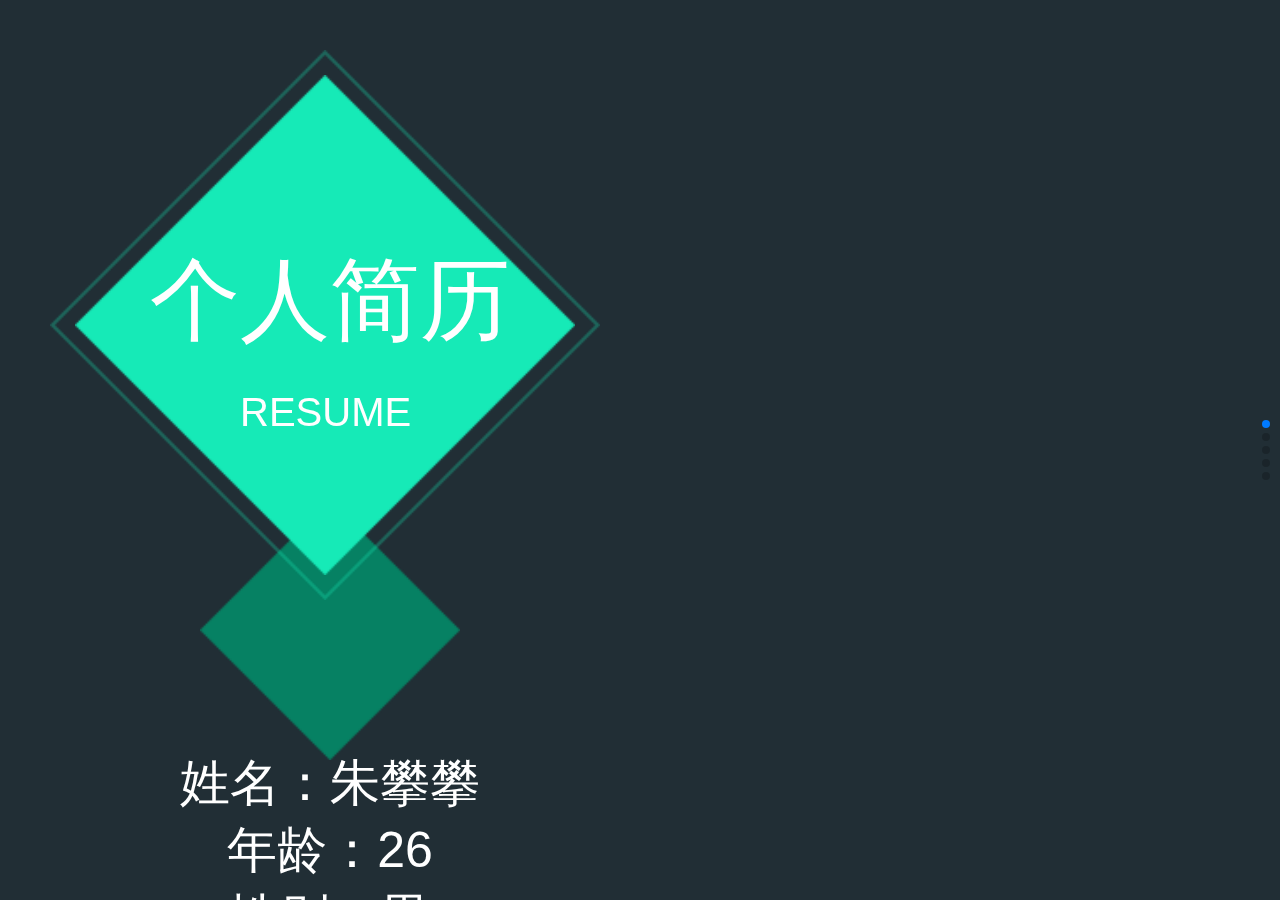
<file: index.html>
<!DOCTYPE html>
<html>
	<head>
		<meta charset="utf-8" />
		<meta name="viewport" content="width=device-width, initial-scale=1, minimum-scale=1, maximum-scale=1">
		<title></title>
		<link rel="stylesheet" href="css/swiper-3.3.1.min.css" />
		<link rel="stylesheet" href="css/style.css" />
		<link rel="stylesheet" href="css/animate.min.css" />
		
		<script src="js/jquery-1.11.3.js"></script>
		<script src="js/swiper.animate.min.js"></script>
	    <script src="js/swiper-3.3.1.min.js"></script>
	    <script src="js/rem.js"></script>
	</head>
	<body>
		
		
			<!-- Swiper -->
		    <div class="swiper-container">
		        <div class="swiper-wrapper">
		        	<!--第一个页面-->
		            <div class="swiper-slide main_first">
		            	<div class="main_about">
		            		
		            		<div class="ani main_small-1" swiper-animate-effect="rotateIn" swiper-animate-duration="1.5s" swiper-animate-delay="1s">
		            			<!--底下的小图 一直转圈-->
		            			<img src="img/an_1.png" />
		            		</div>
		            		
		            		<div class="ani main_out" swiper-animate-effect="flip" swiper-animate-duration=".2s" swiper-animate-delay=".3s">
		            			<!--外边框-->
		            			<img src="img/an_2.png" />
		            		</div>
		            		<div class="ani main_side" swiper-animate-effect="flip" swiper-animate-duration="1s" swiper-animate-delay=".2s">
		            			<!--边框内部的方形图-->
		            			<img src="img/an_3.png" />
		            		</div>
		            		
		            		<p class="ani main_chinese" swiper-animate-effect="fadeInUp" swiper-animate-duration="0.5s" swiper-animate-delay="1s">个人简历</p>
		            		<p class="ani main_english" swiper-animate-effect="fadeInUp" swiper-animate-duration="0.5s" swiper-animate-delay="1s">RESUME</p>
		            		
		            		
		            		
		            		
		            	</div>
		            	<div class="ani main_cont" >
		            		<p class="ani" swiper-animate-effect="fadeInUp" swiper-animate-duration="1s" swiper-animate-delay="1.3s">姓名：朱攀攀</p>
		            		<p class="ani" swiper-animate-effect="fadeInUp" swiper-animate-duration="1s" swiper-animate-delay="1.6s">年龄：26</p>
		            		<p class="ani" swiper-animate-effect="fadeInUp" swiper-animate-duration="1s" swiper-animate-delay="2s">性别：男</p>
		            	</div>
		            	<!--指引箭头-->
		            	<div class="ani main_nav" swiper-animate-effect="fadeInUp" swiper-animate-duration="1.5s" swiper-animate-delay=".5s">
		            		<img src="img/bg_nav.png">
		            	</div>
		            </div>
		            <!--第二个页面-->
		            <div class="swiper-slide skill">
		            	<div class="skill_head">
		            		<div class="ani skill_img" swiper-animate-effect="skill_img" swiper-animate-duration="2s">
		            			<!--齿轮-->
		            			<img src="img/box_2.png" />
		            		</div>
		            		<!--齿轮右方 边线-->
		            		<div class="skill_border">
		            			<span class="ani" swiper-animate-effect="bounceInDown" swiper-animate-duration="2s" swiper-animate-delay=".2s"></span>
		            			<b class="ani" swiper-animate-effect="bounceInLeft" swiper-animate-duration="2s" swiper-animate-delay="1s">专业技能</b>
		            		</div>
		            	</div>
		            	<!-- 下面技能介绍 -->
		            	<div class="skill_cont">
		            		<ul>
		            			<li class="ani" swiper-animate-effect="bounceInLeft" swiper-animate-duration="4s" swiper-animate-delay="1.2s">
		            				<i>
		            					<img src="img/an_3.png" />
		            				</i>
		            				<b>
		            					HTML5<br/>
		            					CSS<br/>
		            					JS<br/>...
		            				</b>
		            			</li>
		            			<li class="ani" swiper-animate-effect="bounceInLeft" swiper-animate-duration="4s" swiper-animate-delay="2s">
		            				<i>
		            					<img src="img/an_3.png" />
		            				</i>
		            				<b>
		            					JQuery<br/>
		            					Bootstrap<br/>
		            					Swiper<br/>...
		            				</b>
		            			</li>
		            			<li class="ani" swiper-animate-effect="bounceInDown" swiper-animate-duration="4s" swiper-animate-delay="3s">
		            				<i>
		            					<img src="img/an_3.png" />
		            				</i>
		            				<b>
		            					HBuilder<br/>
		            					PhotoShop<br/>
		            					...
		            				</b>
		            			</li>
		            			<li class="ani" swiper-animate-effect="bounceInRight" swiper-animate-duration="4s" swiper-animate-delay="4s">
		            				<i>
		            					<img src="img/an_3.png" />
		            				</i>
		            				<b>
		            					Git<br/>Gulp<br/>AvalonJS<br/>...
		            				</b>
		            			</li>
		            		</ul>
		            	</div>
		            	
		            	<!--指引箭头-->
		            	<div class="ani main_nav" swiper-animate-effect="fadeInUp" swiper-animate-duration="1.5s" swiper-animate-delay=".5s">
		            		<img src="img/bg_nav.png">
		            	</div>
		            </div>
		            <!--第三个页面-->
		            <div class="swiper-slide main_work">
		            	<div class="work_ixper">
		            		<div class="ani" swiper-animate-effect="fadeIn" swiper-animate-duration="1.5s" swiper-animate-delay=".5s">工作经验：</div>
		            		<div>
		            			<i class="ani" swiper-animate-effect="fadeIn" swiper-animate-duration="1.5s" swiper-animate-delay="1s">2014年 10月 -- 2016年 5月</i>
		            			<b class="ani" swiper-animate-effect="fadeIn" swiper-animate-duration="1.5s" swiper-animate-delay="1.5s">厦门厦之鑫科技有限公司</b>
		            			<p class="ani" swiper-animate-effect="fadeIn" swiper-animate-duration="1.5s" swiper-animate-delay="2s">担任职位:WEB前端开发工程师</p>
		            		</div>
		            	</div>
		            	<div class="work_duty">
		            		<div class="ani" swiper-animate-effect="fadeIn" swiper-animate-duration="1.5s" swiper-animate-delay="3s">工作职责：</div>
		            		<div class="ani" swiper-animate-effect="fadeIn" swiper-animate-duration="1.5s" swiper-animate-delay="3.5s">
		            			<p class="ani" swiper-animate-effect="fadeIn" swiper-animate-duration="1.5s" swiper-animate-delay="4s">根据设计图实现Web前端H5模块开发；</p>
		            			<p class="ani" swiper-animate-effect="fadeIn" swiper-animate-duration="1.5s" swiper-animate-delay="4.5s">优化代码并保持良好的兼容性；</p>
		            			<p class="ani" swiper-animate-effect="fadeIn" swiper-animate-duration="1.5s" swiper-animate-delay="5s">配合后台人员完成页面交互与网站更新。</p>
		            		</div>
		            	</div>
		            	<!--指引箭头-->
		            	<div class="ani main_nav" swiper-animate-effect="fadeInUp" swiper-animate-duration="1.5s" swiper-animate-delay=".5s">
		            		<img src="img/bg_nav.png">
		            	</div>
		            </div>
		            <!--第四个页面-->
		            <div class="swiper-slide main_expect">
		            	<div class="ani" swiper-animate-effect="fadeIn" swiper-animate-duration="1.5s" swiper-animate-delay=".2s">期待</div>
		            	<ul>
		            		<li>
		            			<p class="ani" swiper-animate-effect="fadeIn" swiper-animate-duration="1.5s" swiper-animate-delay=".5s">期待公司</p>
		            			<b class="ani" swiper-animate-effect="fadeInRight" swiper-animate-duration="1s" swiper-animate-delay="1s">需要HTML5前端开发的互联网公司</b>
		            		</li>
		            		<li>
		            			<p class="ani" swiper-animate-effect="fadeIn" swiper-animate-duration="1.5s" swiper-animate-delay="1.5s">期待职位</p>
		            			<b class="ani" swiper-animate-effect="fadeInRight" swiper-animate-duration="1s" swiper-animate-delay="2s">HTML5前端开发工程师</b>
		            		</li>
		            		<li>
		            			<p class="ani" swiper-animate-effect="fadeIn" swiper-animate-duration="1.5s" swiper-animate-delay="2.5s">期待薪资</p>
		            			<b class="ani" swiper-animate-effect="fadeInRight" swiper-animate-duration="1s" swiper-animate-delay="3s">面议</b>
		            		</li>
		            	</ul>
		            	<!--指引箭头-->
		            	<div class="ani main_nav" swiper-animate-effect="fadeInUp" swiper-animate-duration="1.5s" swiper-animate-delay=".5s">
		            		<img src="img/bg_nav.png">
		            	</div>
		            </div>
		            <!--第五个页面-->
		            <div class="swiper-slide main_contact">
		            	<div class="ani" swiper-animate-effect="fadeInDown" swiper-animate-duration="1.5s" swiper-animate-delay=".5s">联系方式</div>
		            	<ul class="ani" swiper-animate-effect="fadeIn" swiper-animate-duration="1.5s" swiper-animate-delay="1s">
		            		
		            		<li>
		            			<i class="ani" swiper-animate-effect="fadeIn" swiper-animate-duration="1.5s" swiper-animate-delay="2s"><img src="img/last_1.png"></i>
		            			<span class="ani" swiper-animate-effect="fadeInRight" swiper-animate-duration="1.5s" swiper-animate-delay="1s">18925292795@163.com</span>
		            		</li>
		            		<li>
		            			<i class="ani" swiper-animate-effect="fadeIn" swiper-animate-duration="1.5s" swiper-animate-delay="2s"><img src="img/last_2.png"></i>
		            			<span class="ani" swiper-animate-effect="fadeInRight" swiper-animate-duration="1.5s" swiper-animate-delay="1s"><a href="18925292795">18925292795</a></span>
		            		</li>
		            		<li>
		            			<i class="ani" swiper-animate-effect="fadeIn" swiper-animate-duration="1.5s" swiper-animate-delay="2s"><img src="img/last_3.png"></i>
		            			<span class="ani" swiper-animate-effect="fadeInRight" swiper-animate-duration="1.5s" swiper-animate-delay="1s">1440326366</span>
		            		</li>
		            	</ul>
		            	<!--指引箭头-->
		            	<div class="ani main_nav" swiper-animate-effect="fadeInUp" swiper-animate-duration="1.5s" swiper-animate-delay=".5s">
		            		<img src="img/bg_nav.png">
		            	</div>
		            </div>
		        </div>
		        <!-- Add Pagination -->
		        <div class="swiper-pagination"></div>
		    </div>
		</div>
		
	
	    
	    <!-- Initialize Swiper -->
	    <script>
		    var mySwiper = new Swiper('.swiper-container', {
		        pagination: '.swiper-pagination',
		       mousewheelControl : true,
		        direction: 'vertical',
		        
		        
			    onInit: function(swiper){
			   		swiperAnimateCache(swiper); //隐藏动画元素 
			    	swiperAnimate(swiper); //初始化完成开始动画
			  	}, 
			  	onSlideChangeEnd: function(swiper){ 
			    	swiperAnimate(swiper);
			 	},
			 	onTransitionEnd: function(swiper){
					swiperAnimate(swiper);
			    },
			 	watchSlidesProgress: true,
			})
	    </script>
	</body>
</html>
</file>
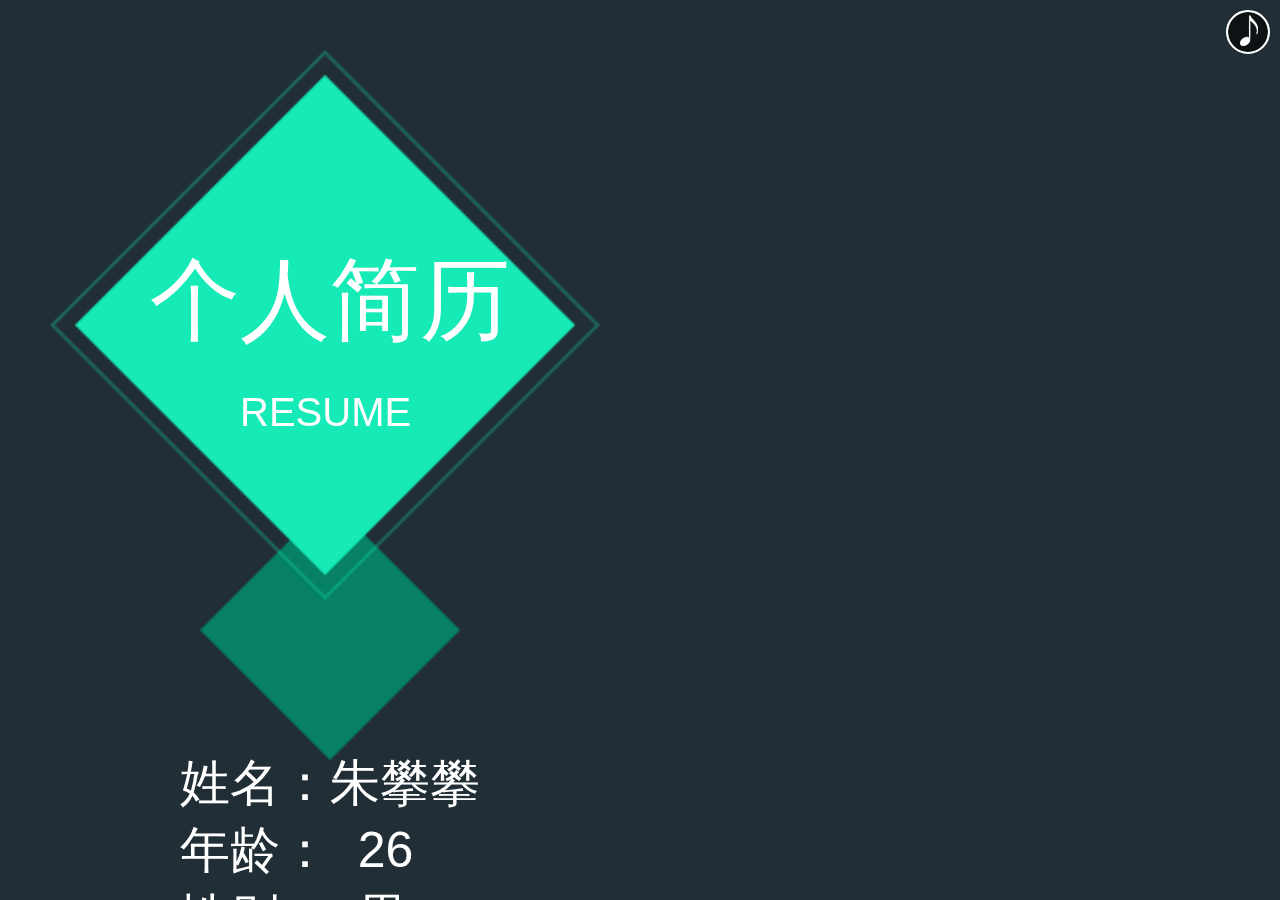
<file: jisnli/index.html>
<!DOCTYPE html>
<html>
	<head>
		<meta charset="utf-8" />
		<meta name="viewport" content="width=device-width, initial-scale=1, minimum-scale=1, maximum-scale=1">
		<title></title>
		<link rel="stylesheet" href="css/swiper-3.3.1.min.css" />
		<link rel="stylesheet" href="css/style.css" />
		<link rel="stylesheet" href="css/animate.min.css" />
		
		<script src="js/jquery-1.11.3.js"></script>
		<script src="js/swiper.animate.min.js"></script>
	    <script src="js/swiper-3.3.1.min.js"></script>
	    <script src="js/rem.js"></script>
	</head>
	<body>
		
		
			<!-- Swiper -->
		    <div class="swiper-container">
		    	<div id="music_ico" class="music_ico">
        	       <audio id="Jaudio"  class="media-audio" src="img/Bandari - Moonglow.mp3"  autoplay="" loop="" preload=""></audio>
		    	<!--<audio id="Jaudio" class="media-audio" src="assets/music/介绍客户_4.mp3" preload ></audio >--> 
		    	</div>
		        <div class="swiper-wrapper">
		        	<!--第一个页面-->
		            <div class="swiper-slide main_first">
		            	<div class="main_about">
		            		
		            		<div class="ani main_small-1" swiper-animate-effect="rotateIn" swiper-animate-duration="1.5s" swiper-animate-delay="1s">
		            			<!--底下的小图 一直转圈-->
		            			<img src="img/an_1.png" />
		            		</div>
		            		
		            		<div class="ani main_out" swiper-animate-effect="flip" swiper-animate-duration=".2s" swiper-animate-delay=".3s">
		            			<!--外边框-->
		            			<img src="img/an_2.png" />
		            		</div>
		            		<div class="ani main_side" swiper-animate-effect="flip" swiper-animate-duration="1s" swiper-animate-delay=".2s">
		            			<!--边框内部的方形图-->
		            			<img src="img/an_3.png" />
		            		</div>
		            		
		            		<p class="ani main_chinese" swiper-animate-effect="fadeInUp" swiper-animate-duration="0.5s" swiper-animate-delay="1s">个人简历</p>
		            		<p class="ani main_english" swiper-animate-effect="fadeInUp" swiper-animate-duration="0.5s" swiper-animate-delay="1s">RESUME</p>
	
		            	</div>
		            	<div class="ani main_cont" >
		            		<p class="ani" swiper-animate-effect="fadeInUp" swiper-animate-duration="1s" swiper-animate-delay="1.3s">姓名：朱攀攀</p>
		            		<p class="ani" swiper-animate-effect="fadeInUp" swiper-animate-duration="1s" swiper-animate-delay="1.6s">年龄：    &nbsp;26</p>
		            		<p class="ani" swiper-animate-effect="fadeInUp" swiper-animate-duration="1s" swiper-animate-delay="2s">性别：    &nbsp;男</p>
		            	</div>
		            	<!--指引箭头-->
		            	<div class="ani main_nav" swiper-animate-effect="fadeInUp" swiper-animate-duration="1.5s" swiper-animate-delay=".5s">
		            		<img src="img/bg_nav.png">
		            	</div>
		            </div>
		            <!--第二个页面-->
		            <div class="swiper-slide skill">
		            	<div class="skill_head">
		            		<div class="ani skill_img" swiper-animate-effect="skill_img" swiper-animate-duration="2s">
		            			<!--齿轮-->
		            			<img src="img/box_2.png" />
		            		</div>
		            		<!--齿轮右方 边线-->
		            		<div class="skill_border">
		            			<span class="ani" swiper-animate-effect="bounceInDown" swiper-animate-duration="2s" swiper-animate-delay=".2s"></span>
		            			<b class="ani" swiper-animate-effect="bounceInLeft" swiper-animate-duration="2s" swiper-animate-delay="1s">专业技能</b>
		            		</div>
		            	</div>
		            	<!-- 下面技能介绍 -->
		            	<div class="skill_cont">
		            		<ul>
		            			<li class="ani" swiper-animate-effect="bounceInLeft" swiper-animate-duration="4s" swiper-animate-delay="1.2s">
		            				<i>
		            					<img src="img/an_3.png" />
		            				</i>
		            				<b>
		            					 HTML<br/>
		            					 CSS<br/>
		            					 JS<br/>...
		            				</b>
		            			</li>
		            			<li class="ani" swiper-animate-effect="bounceInLeft" swiper-animate-duration="4s" swiper-animate-delay="2s">
		            				<i>
		            					<img src="img/an_3.png" />
		            				</i>
		            				<b>
		            					JQuery<br/>
		            					Bootstrap<br/>
		            					Swiper<br/>...
		            				</b>
		            			</li>
		            			<li class="ani" swiper-animate-effect="bounceInDown" swiper-animate-duration="4s" swiper-animate-delay="3s">
		            				<i>
		            					<img src="img/an_3.png" />
		            				</i>
		            				<b>
		            					HBuilder<br/>
		            					PhotoShop<br/>
		            					...
		            				</b>
		            			</li>
		            			<li class="ani" swiper-animate-effect="bounceInRight" swiper-animate-duration="4s" swiper-animate-delay="4s">
		            				<i>
		            					<img src="img/an_3.png" />
		            				</i>
		            				<b>
		            					Git<br/>Gulp<br/>cmd命令<br/>...
		            				</b>
		            			</li>
		            			<li class="ani" swiper-animate-effect="bounceInUp" swiper-animate-duration="4s" swiper-animate-delay="5s">
		            				<i>
		            					<img src="img/an_3.png" />
		            				</i>
		            				<b>
		            					H5<br/>C3动画<br/>微信场景<br/>...
		            				</b>
		            			</li>
		            		</ul>
		            	</div>
		            	
		            	<!--指引箭头-->
		            	<div class="ani main_nav" swiper-animate-effect="fadeInUp" swiper-animate-duration="1.5s" swiper-animate-delay=".5s">
		            		<img src="img/bg_nav.png">
		            	</div>
		            </div>
		            <!--第三个页面-->
		            <div class="swiper-slide main_work">
		            	<div class="work_ixper">
		            		<div class="ani" swiper-animate-effect="fadeIn" swiper-animate-duration="1.5s" swiper-animate-delay=".5s">工作经验：</div>
		            		<div>
		            			<i class="ani" swiper-animate-effect="fadeIn" swiper-animate-duration="1.5s" swiper-animate-delay="1s">2014年 10月 -- 2016年 5月</i>
		            			<b class="ani" swiper-animate-effect="fadeIn" swiper-animate-duration="1.5s" swiper-animate-delay="1.5s">厦门厦之鑫科技有限公司</b>
		            			<p class="ani" swiper-animate-effect="fadeIn" swiper-animate-duration="1.5s" swiper-animate-delay="2s">担任职位:WEB前端开发工程师</p>
		            		</div>
		            	</div>
		            	<div class="work_duty">
		            		<div class="ani" swiper-animate-effect="fadeIn" swiper-animate-duration="1.5s" swiper-animate-delay="3s">工作职责：</div>
		            		<div class="ani" swiper-animate-effect="fadeIn" swiper-animate-duration="1.5s" swiper-animate-delay="3.5s">
		            			<p class="ani" swiper-animate-effect="fadeIn" swiper-animate-duration="1.5s" swiper-animate-delay="4s">根据设计图实现Web前端H5模块开发；</p>
		            			<p class="ani" swiper-animate-effect="fadeIn" swiper-animate-duration="1.5s" swiper-animate-delay="4.5s">优化代码并保持良好的兼容性；</p>
		            			<p class="ani" swiper-animate-effect="fadeIn" swiper-animate-duration="1.5s" swiper-animate-delay="5s">配合后台人员完成页面交互与网站更新。</p>
		            		</div>
		            	</div>
		            	<!--指引箭头-->
		            	<div class="ani main_nav" swiper-animate-effect="fadeInUp" swiper-animate-duration="1.5s" swiper-animate-delay=".5s">
		            		<img src="img/bg_nav.png">
		            	</div>
		            </div>
		            <!--第四个页面-->
		            <div class="swiper-slide main_contact">
		            	<div class="ani" swiper-animate-effect="fadeInDown" swiper-animate-duration="1.5s" swiper-animate-delay=".5s">联系方式</div>
		            	<ul class="ani" swiper-animate-effect="fadeIn" swiper-animate-duration="1.5s" swiper-animate-delay="1s">
		            		
		            		<li>
		            			<i class="ani" swiper-animate-effect="fadeIn" swiper-animate-duration="1.5s" swiper-animate-delay="2s"><img src="img/last_1.png"></i>
		            			<span class="ani" swiper-animate-effect="fadeInRight" swiper-animate-duration="1.5s" swiper-animate-delay="1s">13400633031@163.com</span>
		            		</li>
		            		<li>
		            			<i class="ani" swiper-animate-effect="fadeIn" swiper-animate-duration="1.5s" swiper-animate-delay="2s"><img src="img/last_2.png"></i>
		            			<span class="ani" swiper-animate-effect="fadeInRight" swiper-animate-duration="1.5s" swiper-animate-delay="1s"><a href="18925292795">13400633031</a></span>
		            		</li>
		            	</ul>
		            	<!--指引箭头-->
		            	<div class="ani main_nav" swiper-animate-effect="fadeInUp" swiper-animate-duration="1.5s" swiper-animate-delay=".5s">
		            		<img src="img/bg_nav.png">
		            	</div>
		            </div>
		        </div>
		        <!-- Add Pagination -->
		        
		    </div>
		</div>
		
	
	    
	    <!-- Initialize Swiper -->
	    <script>
		    var mySwiper = new Swiper('.swiper-container', {
		        pagination: '.swiper-pagination',
		       mousewheelControl : true,
		        direction: 'vertical',
		        
		        
			    onInit: function(swiper){
			   		swiperAnimateCache(swiper); //隐藏动画元素 
			    	swiperAnimate(swiper); //初始化完成开始动画
			  	}, 
			  	onSlideChangeEnd: function(swiper){ 
			    	swiperAnimate(swiper);
			 	},
			 	onTransitionEnd: function(swiper){
					swiperAnimate(swiper);
			    },
			 	watchSlidesProgress: true,
			})
		    
		 
	    var music_ico=document.getElementById('music_ico');	
	    var music=document.getElementById('Jaudio');
	        music_ico.onclick=function(){
		 	    if (music.paused) {
			 		music.play();
			 		music_ico.className='music_ico';
			 	}else{
			 		music.pause();
			 		music_ico.className='music_ico2';
			 	}
			}
	 
function audioAutoPlay(id){
		    	var audio = document.getElementById(id);
		    	audio.load();
		        play = function(){
			        audio.play();
			        document.removeEventListener("touchstart",play, false);
		    	};
		    	audio.play();
		    	document.addEventListener("WeixinJSBridgeReady", function () {//微信
		      		play();
		    	}, false);
		    	document.addEventListener('YixinJSBridgeReady', function() {//易信
		            play();
		        }, false);
		    	document.addEventListener("touchstart",play, false);
			}
			audioAutoPlay('Jaudio');
	    </script>
	</body>
</html>
</file>
<file: css/style.css>
*{
	list-style: none;
	text-decoration: none;
}
html, body {
    position: relative;
    height: 100%;
    

}
body {
    
    font-family: Helvetica Neue, Helvetica, Arial, sans-serif;
    font-size:.32rem;
    color:#000;
    margin: 0;
    padding: 0;
    
}
@media screen and (max-width:960px ) {
	.main{
		width:6.4rem;
		height:100%;
		margin:0 auto;
	}
}
.swiper-container {
    width: 100%;
    height: 100%;
}
.swiper-slide {
    text-align: center;
    
	background: url(../img/bg-img.png) no-repeat;
    background-size: cover;
    
    /* Center slide text vertically */
    display: -webkit-box;
    display: -ms-flexbox;
    display: -webkit-flex;
    display: flex;
    -webkit-box-pack: center;
    -ms-flex-pack: center;
    -webkit-justify-content: center;
    justify-content: center;
    -webkit-box-align: center;
    -ms-flex-align: center;
    -webkit-align-items: center;
    align-items: center;
}

/*第一个页面*/
.main_first{
	width:100%;
	height:100%;
}
.main_about{
	width:100%;
	height:100%;
}
.main_out{
	position: absolute;
	left:.5rem;
	top:.5rem;
	-webkit-animation:5;
}
.main_out img{
	width:5.5rem;
	height:5.5rem;
}
.main_side{
	position: absolute;
	left:.75rem;
	top:.75rem;
}
.main_side img{
	width:5rem;
	height:5rem;
}
.main_chinese{
	position: absolute;
	left:1.5rem;
	top:1.5rem;
	font-size:.9rem;
	color:#fff;
}
.main_english{
	position: absolute;
	left:2.4rem;
	top:3.5rem;
	font-size:.4rem;
	color:#fff;
}
.main_small-1{
	position: absolute;
	left:2rem;
	top:5rem;
	-webkit-animation:infinite;
}
.main_small-1 img{
	width:2.6rem;
	height:2.6rem;
}
.main_cont{
	font-size:.5rem;
	color:#fff;
	width:3rem;
	height:2rem;
	position: absolute;
	left: 1.8rem;
	top:7.5rem;
	text-align: center;
}
.main_cont p{
	margin:0;
}
.main_nav{
	position: absolute;
	left:3rem;
	top:9.8rem;
	-webkit-animation:infinite;
}

/*第二个页面*/
.skill{
	width:100%;
}
.skill_img img{
	width:1rem;
	height:1rem;
}
.skill_img{
	width:1rem;
	height:1rem;
	position: absolute;
	left:.2rem;
	top:.2rem;
	-webkit-animation:mov linear infinite;
}
@-webkit-keyframes mov{
	0%{transform:rotate(0deg);}
	100%{transform:rotate(360deg);}
}
.skill_border span{
	position: absolute;
	top:0;
	width:1rem;
	height:70%;
	
	border-right:2px solid #11cd6e;
}
.skill_border b{
	position:absolute;
	left:0;
	top:1.2rem;
	width:1.2rem;
	color:#11cd6e;
	font-size:.7rem;
	
}
.skill_cont{
	width:90%;
	height:70%;
}
.skill_cont ul li:nth-child(1){
	position: absolute;
	left:1.5rem;
	top:.8rem;
}
.skill_cont ul li:nth-child(1) i{
	width:2.5rem;
	height:2.5rem;
}
.skill_cont ul li:nth-child(1) i img{
	width:2.5rem;
	height:2.5rem;
}
.skill_cont ul li:nth-child(1) b{
	z-index: 999;
	position: absolute;
	left:.7rem;
	top:.6rem;
}
.skill_cont ul li:nth-child(2){
	position: absolute;
	left:3.8rem;
	top:1.8rem;
}
.skill_cont ul li:nth-child(2) i{
	width:2.5rem;
	height:2.5rem;
	
}
.skill_cont ul li:nth-child(2) i img{
	width:2.5rem;
	height:2.5rem;
}
.skill_cont ul li:nth-child(2) b{
	position: absolute;
	left:.6rem;
	top:.7rem;
}
.skill_cont ul li:nth-child(3){
	position: absolute;
	left:3.8rem;
	top:5.5rem;
}
.skill_cont ul li:nth-child(3) i{
	width:2.5rem;
	height:2.5rem;
	
}
.skill_cont ul li:nth-child(3) i img{
	width:2.5rem;
	height:2.5rem;
}
.skill_cont ul li:nth-child(3) b{
	position: absolute;
	left:.5rem;
	top:.8rem;
}
.skill_cont ul li:nth-child(4){
	position: absolute;
	left:1.5rem;
	top:4.5rem;
}
.skill_cont ul li:nth-child(4) i{
	width:2.5rem;
	height:2.5rem;
	
}
.skill_cont ul li:nth-child(4) i img{
	width:2.5rem;
	height:2.5rem;
}
.skill_cont ul li:nth-child(4) b{
	position: absolute;
	left:.5rem;
	top:.5rem;
}
.main_work{
	width:100%;
}
.work_ixper{
	width:100%;
	height:40%;
	position: absolute;
	left:0;
	top:0;
}
.work_ixper div:nth-child(1){
	font-size:.5rem;
	color:#25e0b6;
	font-weight: 600;
	position: absolute;
	left:.3rem;
	top:.5rem;
}
.work_ixper div:nth-child(2) i{
	display: block;
	font-size:.28rem;
	color:#eee;
	position: absolute;
	left:1.2rem;
	top:1.67rem;
}
.work_ixper div:nth-child(2) b{
	display: block;
	font-size:.4rem;
	color:#eee;
	position: absolute;
	left:1.2rem;
	top:2.4rem;
}
.work_ixper div:nth-child(2) p{
	display: block;
	font-size:.32rem;
	color:#eee;
	position: absolute;
	left:1.2rem;
	top:3rem;
}
.work_duty{
	width:100%;
	height:40%;
	position: absolute;
	left:0;
	top:40%;
}
.work_duty div:nth-child(1){
	font-size:.5rem;
	color:#25e0b6;
	font-weight: 600;
	position: absolute;
	left:.5rem;
	top:.5rem;
}
.work_duty div:nth-child(2){
	width:100%;
	text-align: left;
	position: absolute;
	left:.7rem;
	top:1rem;
}
.work_duty div:nth-child(2) p{
	font-size: .3rem;
	margin:.5rem 0;
	color:#eee;
}
/*main_expect*/
.main_expect{
	width:100%;
}
.main_expect div:nth-child(1){
	font-size: .8rem;
	color:#fff;
	position: absolute;
	left:.8rem;
	top:1rem;
}
.main_expect ul{
	width:100%;
	position: absolute;
	left:0;
	top:2rem;
	text-align: left;
}
.main_expect ul li{
	width:100%;
	margin:.8rem 0;
}
.main_expect ul li p{
	font-size:.4rem;
	color:#25e0b6;
}
.main_expect ul li b{
	display: block;

	font-size:.34rem;
	color:#fff;
}

/*main_contact*/
.main_contact{
	width:100%;
}
.main_contact div:nth-child(1){
	font-size: .6rem;
	color:#fff;
	position: absolute;
	left:1rem;
	top:1rem;
}
.main_contact ul{
	width:70%;
	height:50%;
	background:url(../img/last_4.png);
	position: absolute;
	left:.5rem;
	top:2rem;
	text-align: left;
}
.main_contact ul li{
	width:100%;
	height:15%;
	margin:.6rem 0;
}
.main_contact ul li i{
	display: inline-block;
	
	position: absolute;
	left:0;
}
.main_contact ul li i img{
	width:.7rem;
}
.main_contact ul li span{
	display: inline-block;
	width:100%;
	height:100%;
	font-size:.4rem;
	line-height:.8rem;
	color:#fff;
}
.main_contact ul li span a{
	display: inline-block;
	width:100%;
	height:100%;
	text-decoration: none;
	color:#fff;
}
</file>
<file: jisnli/css/style.css>
*{
	list-style: none;
	text-decoration: none;
}
html, body {
    position: relative;
    height: 100%;
    

}
body {
    
    font-family: Helvetica Neue, Helvetica, Arial, sans-serif;
    font-size:.32rem;
    color:#000;
    margin: 0;
    padding: 0;
    
}
@media screen and (max-width:960px ) {
	.main{
		width:6.4rem;
		height:100%;
		margin:0 auto;
	}
}
.swiper-container {
    width: 100%;
    height: 100%;
}
.music_ico{
	width:40px;
	height: 40px;
	border: 2px solid white;
	border-radius: 50%;
	background:url(../img/music_ico.png)no-repeat center center;
	position: absolute;
	top: 10px;
	right: 10px;
	z-index: 9999;
	-webkit-animation: music_rotate 1.5s linear 0s normal none infinite;
}
@-webkit-keyframes music_rotate{
	0%{transform: rotate(0deg);}
	100%{transform: rotate(360deg);}
}
.music_ico2{
	width:40px;
	height: 40px;
	border: 2px solid white;
	border-radius: 50%;
	background:url(../img/music_ico.png)no-repeat center center;
	position: absolute;
	top: 10px;
	right: 10px;
	z-index: 9999;
}

.swiper-slide {
    text-align: center;
    
	background: url(../img/bg-img.png) no-repeat;
    background-size: cover;
    
    /* Center slide text vertically */
    display: -webkit-box;
    display: -ms-flexbox;
    display: -webkit-flex;
    display: flex;
    -webkit-box-pack: center;
    -ms-flex-pack: center;
    -webkit-justify-content: center;
    justify-content: center;
    -webkit-box-align: center;
    -ms-flex-align: center;
    -webkit-align-items: center;
    align-items: center;
}

/*第一个页面*/
.main_first{
	width:100%;
	height:100%;
}
.main_about{
	width:100%;
	height:100%;
}
.main_out{
	position: absolute;
	left:.5rem;
	top:.5rem;
	-webkit-animation:5;
}
.main_out img{
	width:5.5rem;
	height:5.5rem;
}
.main_side{
	position: absolute;
	left:.75rem;
	top:.75rem;
}
.main_side img{
	width:5rem;
	height:5rem;
}
.main_chinese{
	position: absolute;
	left:1.5rem;
	top:1.5rem;
	font-size:.9rem;
	color:#fff;
}
.main_english{
	position: absolute;
	left:2.4rem;
	top:3.5rem;
	font-size:.4rem;
	color:#fff;
}
.main_small-1{
	position: absolute;
	left:2rem;
	top:5rem;
	-webkit-animation:infinite;
}
.main_small-1 img{
	width:2.6rem;
	height:2.6rem;
}
.main_cont{
	font-size:.5rem;
	color:#fff;
	width:3rem;
	height:2rem;
	position: absolute;
	left: 1.8rem;
	top:7.5rem;
	/*text-align: center;*/
}
.main_cont p{
	margin:0;
	text-align: left;
}
.main_nav{
	position: absolute;
	left:3rem;
	top:9.8rem;
	-webkit-animation:infinite;
}

/*第二个页面*/
.skill{
	@include flexbox();
	width:100%;
}
.skill_img img{
	width:1rem;
	height:1rem;
}
.skill_img{
	width:1rem;
	height:1rem;
	position: absolute;
	left:.2rem;
	top:.2rem;
	-webkit-animation:mov linear infinite;
}
@-webkit-keyframes mov{
	0%{transform:rotate(0deg);}
	100%{transform:rotate(360deg);}
}
.skill_head{
	@include flex();
}
.skill_border span{
	position: absolute;
	top:0;
	width:0.9rem;
	height:70%;
	
	border-right:2px solid #11cd6e;
}
.skill_border b{
	position:absolute;
	left:0;
	top:1.2rem;
	width:1.2rem;
	color:#11cd6e;
	font-size:.7rem;
	
}
.skill_cont{
	@include flex();
	width:90%;
	height:70%;
}
.skill_cont ul li:nth-child(1){
	position: absolute;
	left:1.7rem;
	top:.8rem;
}
.skill_cont ul li:nth-child(1) i{
	width:2.5rem;
	height:2.5rem;
}
.skill_cont ul li:nth-child(1) i img{
	width:2.5rem;
	height:2.5rem;
}
.skill_cont ul li:nth-child(1) b{
	z-index: 999;
	position: absolute;
	left:.7rem;
	top:.6rem;
}
.skill_cont ul li:nth-child(2){
	position: absolute;
	left:3.8rem;
	top:1.8rem;
}
.skill_cont ul li:nth-child(2) i{
	width:2.5rem;
	height:2.5rem;
	
}
.skill_cont ul li:nth-child(2) i img{
	width:2.5rem;
	height:2.5rem;
}
.skill_cont ul li:nth-child(2) b{
	position: absolute;
	left:.6rem;
	top:.7rem;
}
.skill_cont ul li:nth-child(3){
	position: absolute;
	left:3.8rem;
	top:5.8rem;
}
.skill_cont ul li:nth-child(3) i{
	width:2.5rem;
	height:2.5rem;
	
}
.skill_cont ul li:nth-child(3) i img{
	width:2.5rem;
	height:2.5rem;
}
.skill_cont ul li:nth-child(3) b{
	position: absolute;
	left:.5rem;
	top:.8rem;
}
.skill_cont ul li:nth-child(4){
	position: absolute;
	left:1.7rem;
	top:7.0rem;
}
.skill_cont ul li:nth-child(4) i{
	width:2.5rem;
	height:2.5rem;
	
}
.skill_cont ul li:nth-child(4) i img{
	width:2.5rem;
	height:2.5rem;
}
.skill_cont ul li:nth-child(4) b{
	position: absolute;
	left:.5rem;
	top:.5rem;
}
/**/
.skill_cont ul li:nth-child(5){
	position: absolute;
	left:2.1rem;
	top:3.9rem;
}
.skill_cont ul li:nth-child(5) i{
	width:2.5rem;
	height:2.5rem;
	
}
.skill_cont ul li:nth-child(5) i img{
	
	width:2.5rem;
	height:2.5rem;
}
.skill_cont ul li:nth-child(5) b{
	position: absolute;
	left:.5rem;
	top:.5rem;
}



.main_work{
	width:100%;
}
.work_ixper{
	width:100%;
	height:40%;
	position: absolute;
	left:0;
	top:0;
}
.work_ixper div:nth-child(1){
	font-size:.5rem;
	color:#25e0b6;
	font-weight: 600;
	position: absolute;
	left:.3rem;
	top:.5rem;
}
.work_ixper div:nth-child(2) i{
	display: block;
	font-size:.28rem;
	color:#eee;
	position: absolute;
	left:1.2rem;
	top:1.67rem;
}
.work_ixper div:nth-child(2) b{
	display: block;
	font-size:.4rem;
	color:#eee;
	position: absolute;
	left:1.2rem;
	top:2.4rem;
}
.work_ixper div:nth-child(2) p{
	display: block;
	font-size:.32rem;
	color:#eee;
	position: absolute;
	left:1.2rem;
	top:3rem;
}
.work_duty{
	width:100%;
	height:40%;
	position: absolute;
	left:0;
	top:40%;
}
.work_duty div:nth-child(1){
	font-size:.5rem;
	color:#25e0b6;
	font-weight: 600;
	position: absolute;
	left:.5rem;
	top:.5rem;
}
.work_duty div:nth-child(2){
	width:100%;
	text-align: left;
	position: absolute;
	left:.7rem;
	top:1rem;
}
.work_duty div:nth-child(2) p{
	font-size: .3rem;
	margin:.5rem 0;
	color:#eee;
}
/*main_expect*/
.main_expect{
	width:100%;
}
.main_expect div:nth-child(1){
	font-size: .8rem;
	color:#fff;
	position: absolute;
	left:.8rem;
	top:1rem;
}
.main_expect ul{
	width:100%;
	position: absolute;
	left:0;
	top:2rem;
	text-align: left;
}
.main_expect ul li{
	width:100%;
	margin:.8rem 0;
}
.main_expect ul li p{
	font-size:.4rem;
	color:#25e0b6;
}
.main_expect ul li b{
	display: block;

	font-size:.34rem;
	color:#fff;
}

/*main_contact*/
.main_contact{
	width:100%;
}
.main_contact div:nth-child(1){
	font-size: .6rem;
	color:#fff;
	position: absolute;
	left:1rem;
	top:1rem;
}
.main_contact ul{
	width:70%;
	height:50%;
	background:url(../img/last_4.png);
	position: absolute;
	left:.5rem;
	top:2rem;
	text-align: left;
}
.main_contact ul li{
	width:100%;
	height:15%;
	margin:.6rem 0;
	padding-top:0.60rem;
}
.main_contact ul li i{
	display: inline-block;
	
	position: absolute;
	left:0;
}
.main_contact ul li i img{
	width:.6rem;
}
.main_contact ul li span{
	display: inline-block;
	width:100%;
	height:100%;
	font-size:.4rem;
	line-height:.5rem;
	color:#fff;
}
.main_contact ul li span a{
	display: inline-block;
	width:100%;
	height:100%;
	text-decoration: none;
	color:#fff;
}
</file>
